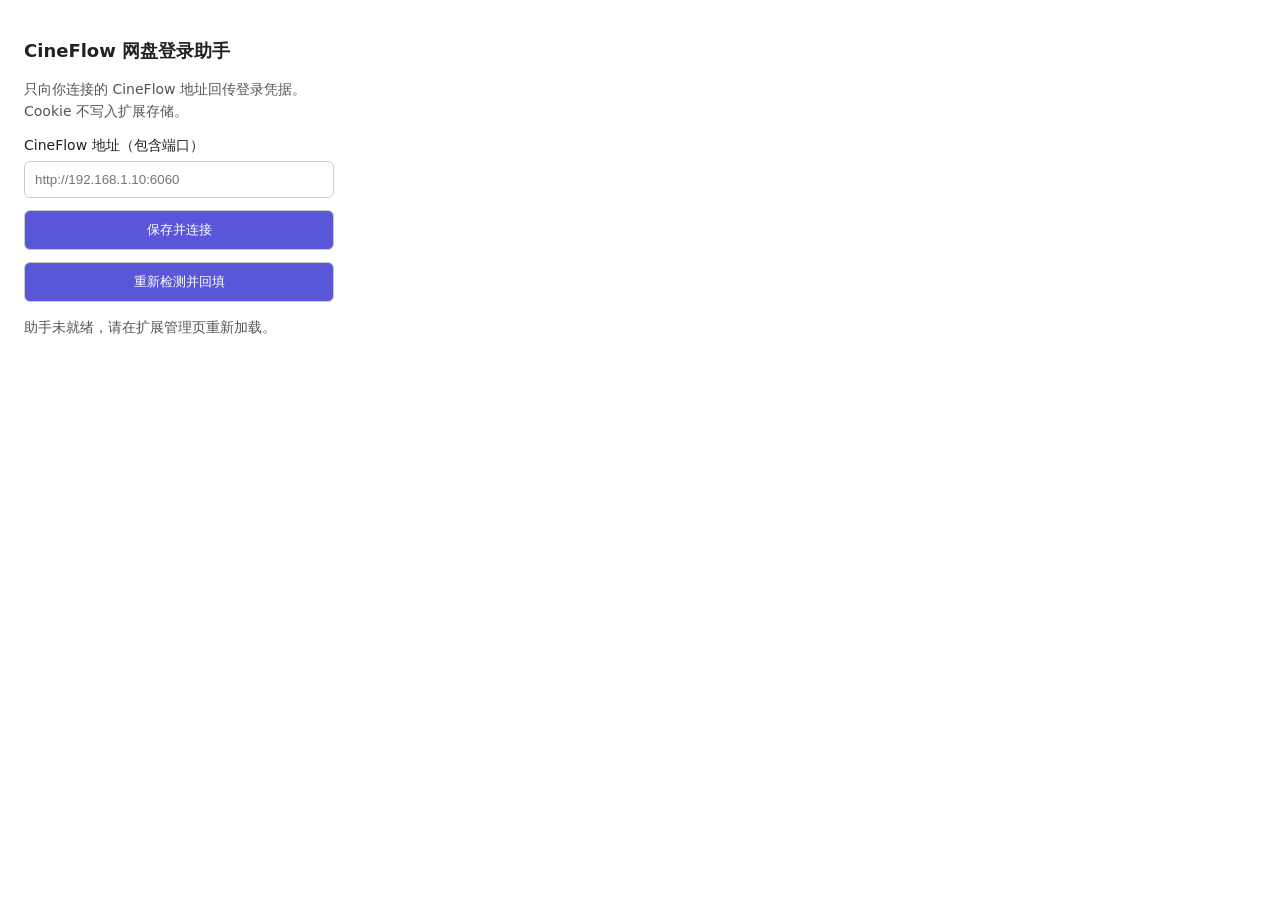
<file: web/assets/login-helper/popup.html>
<!doctype html>
<html lang="zh-CN">
<head><meta charset="utf-8"><title>CineFlow 登录助手</title>
<style>
body{font:14px system-ui;width:310px;padding:16px;color:#222}h2{font-size:18px}label{display:block;margin:12px 0 6px}input,button{box-sizing:border-box;width:100%;padding:10px;border:1px solid #ccc;border-radius:6px}button{margin-top:12px;background:#5956d9;color:white;cursor:pointer}p{line-height:1.6;color:#555}#status{overflow-wrap:anywhere}
</style></head>
<body><h2>CineFlow 网盘登录助手</h2>
<p>只向你连接的 CineFlow 地址回传登录凭据。Cookie 不写入扩展存储。</p>
<label for="address">CineFlow 地址（包含端口）</label>
<input id="address" type="url" placeholder="http://192.168.1.10:6060" autocomplete="off">
<button id="connect">保存并连接</button>
<button id="retry" disabled>重新检测并回填</button><p id="status" role="status"></p>
<script src="popup.js"></script></body></html>
</file>
